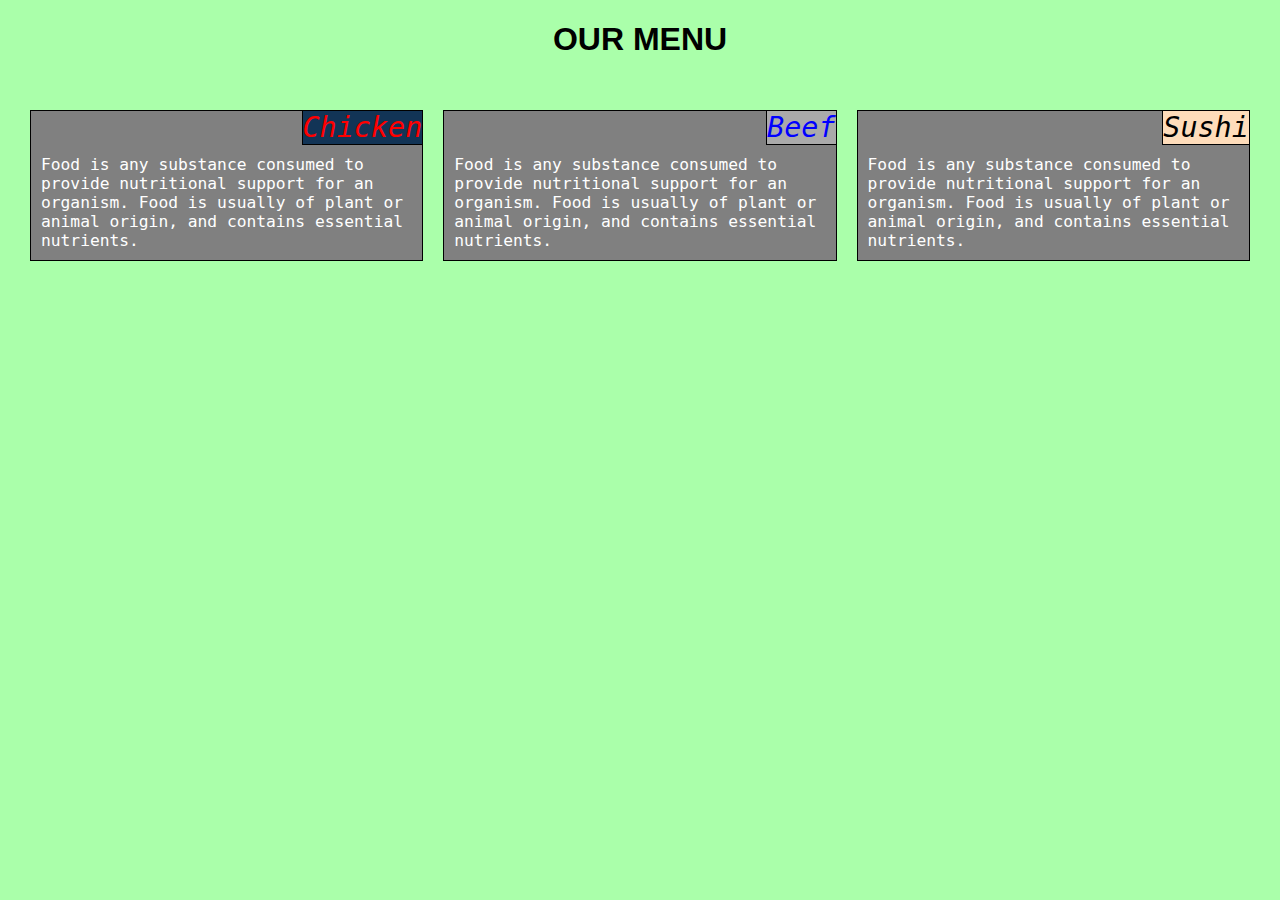
<file: mod2sol/index.html>
<!doctype html>
<!DOCTYPE html>
<html>
<head>
	<title>menu-assignment</title>
	<meta charset="utf-8">
	<meta name="viewport" content="width=device-width,initial-scale=1">
	<link rel="stylesheet" type="text/css" href="css.css">
</head>
<body>
	<h1>OUR MENU</h1>
	<div class="continer">
		<div class ="row">
			<section  class="col-la-4 col-md-6"><section id=sec ><span id="c1" class="ri">Chicken</span><div   class="lf">Food is any substance consumed to provide nutritional support for an organism. Food is usually of plant or animal origin, and contains essential nutrients.</div></section></section>
			<section class="col-la-4 col-md-6"><section id="sec"><span id="c2" class="ri">Beef</span><div  class="lf">Food is any substance consumed to provide nutritional support for an organism. Food is usually of plant or animal origin, and contains essential nutrients.</div></section></section>
			<section  class="col-la-4 col-md-6"><section id=sec ><span id="c3" class="ri">Sushi</span><div   class="lf">Food is any substance consumed to provide nutritional support for an organism. Food is usually of plant or animal origin, and contains essential nutrients.</div></section></section>
		</div>
	</div>
</body>
</html>
</file>
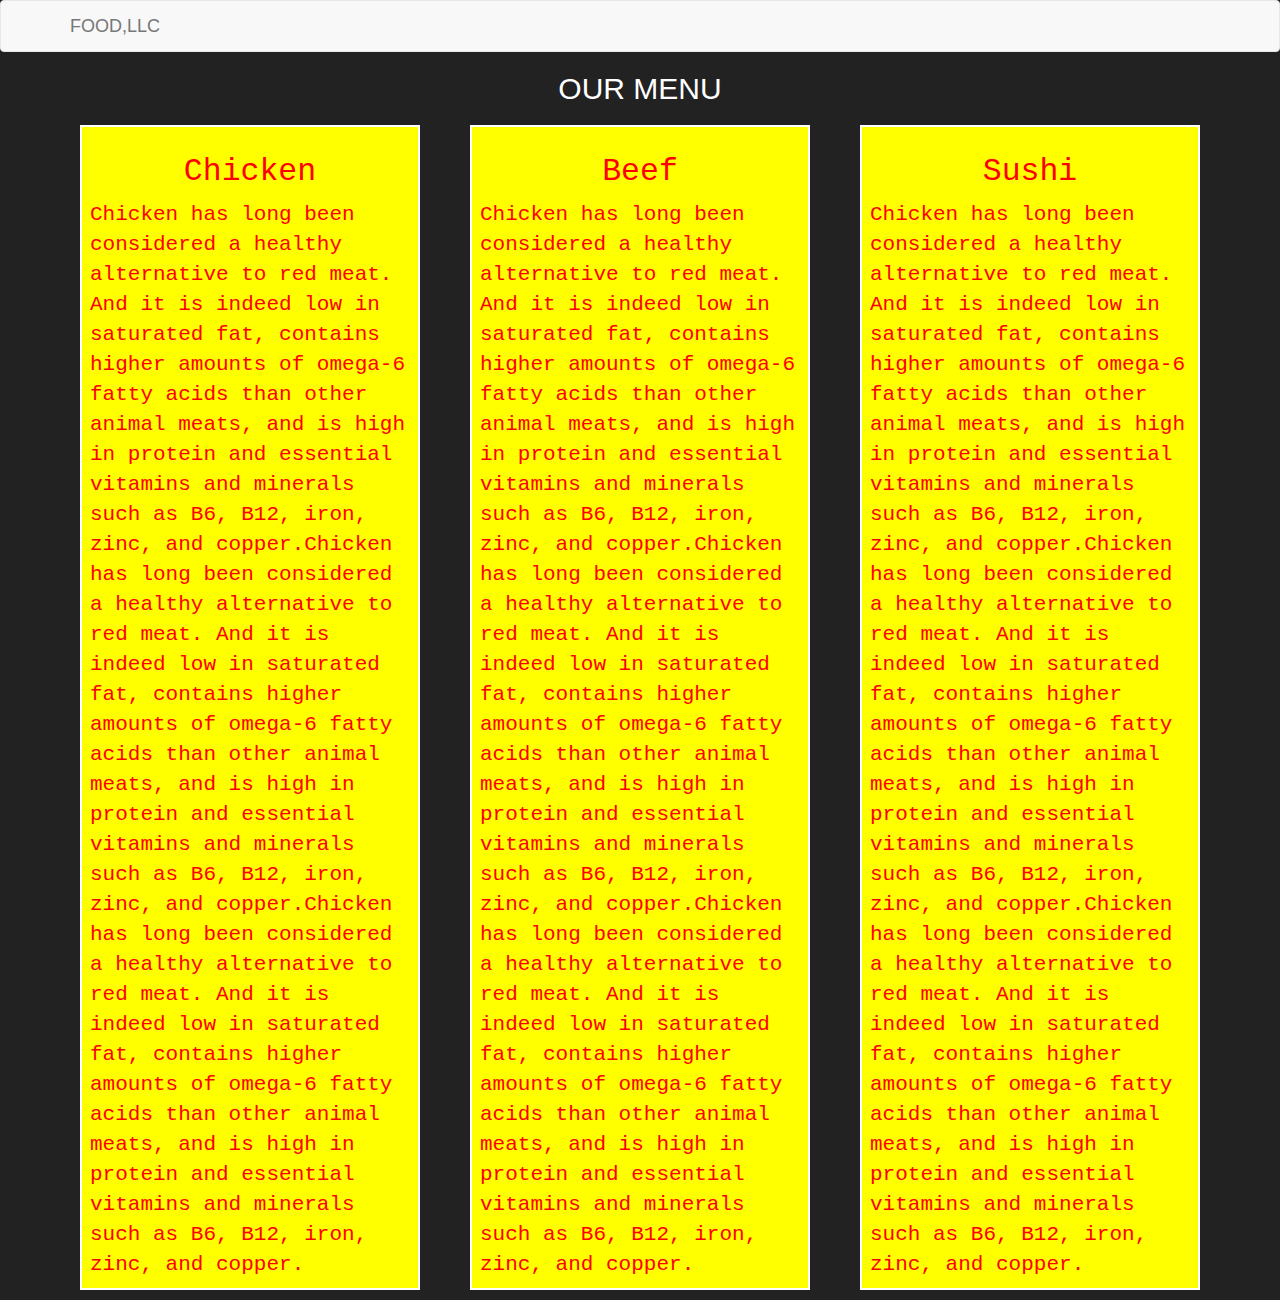
<file: mou3-sol/index.html>
<!DOCTYPE html>
<html>
<head>
	<meta charset="utf-8">
	<meta name="viewport" content="width=device-width, initial-scale=1">
	<title>3rd sol</title>
	<link rel="stylesheet" type="text/css" href="cs.css">
	<link rel="stylesheet"  href="css/bootstrap.min.css">
	<script src="js/npm.js"></script>
  <script src="js/jquery-3.5.1.js"></script>
  <script src="js/bootstrap.min.js"></script>
</head>
<body >
<header id="hcr top">
	<nav class="navbar navbar-default  bg-warning ">
  <div class="container">
  	<a class="navbar-brand" href="index.html">FOOD,LLC</a>
  <div class="visible-xs">
  	<button class="navbar-toggle collapsed" type="button" data-toggle="collapse" data-target="#collapsable-nav"  aria-expdarkfalse" >
    <span class="sr-only">toggle navigation</span>
    <span class="icon-bar"></span>
    <span class="icon-bar"></span>
    <span class="icon-bar"></span>
  </button>

  <div class=" collapse navbar-collapse spac" id="collapsable-nav">
    <ul id="nav-list" class="nav navbar-nav navbar-right">
    	 <li>
        <a class="nav-link" href="#CK">Chicken</a>
      </li>
    <li >
        <a class="nav-link" href="#BF">Beef</a>
      </li>
      <li >
        <a class="nav-link" href="#SU">Sushi</a>
      </li>
    </ul>
  </div>
  
  </div></div>
</nav>
</header>
	<section>
		<h2 class="text-center">OUR MENU</h2>
	</section>
	<section class="container" id="hd">
		<div class="row" id="">
			<section class="col-sm-6 col-md-4" id="CK">
				<div ><h3 class="text-center">Chicken</h3>
				<span>
					Chicken has long been considered a healthy alternative to red meat. And it is indeed low in saturated fat, contains higher amounts of omega-6 fatty acids than other animal meats, and is high in protein and essential vitamins and minerals such as B6, B12, iron, zinc, and copper.Chicken has long been considered a healthy alternative to red meat. And it is indeed low in saturated fat, contains higher amounts of omega-6 fatty acids than other animal meats, and is high in protein and essential vitamins and minerals such as B6, B12, iron, zinc, and copper.Chicken has long been considered a healthy alternative to red meat. And it is indeed low in saturated fat, contains higher amounts of omega-6 fatty acids than other animal meats, and is high in protein and essential vitamins and minerals such as B6, B12, iron, zinc, and copper.
				</span>

				<span class="visible-xs br">
					<a href="#top">back to top</a>
				</span>
				</div>

			</section>
			<section class="col-sm-6 col-md-4" id="BF">
				<div><h3 class="text-center">Beef</h3>
				<span>
					Chicken has long been considered a healthy alternative to red meat. And it is indeed low in saturated fat, contains higher amounts of omega-6 fatty acids than other animal meats, and is high in protein and essential vitamins and minerals such as B6, B12, iron, zinc, and copper.Chicken has long been considered a healthy alternative to red meat. And it is indeed low in saturated fat, contains higher amounts of omega-6 fatty acids than other animal meats, and is high in protein and essential vitamins and minerals such as B6, B12, iron, zinc, and copper.Chicken has long been considered a healthy alternative to red meat. And it is indeed low in saturated fat, contains higher amounts of omega-6 fatty acids than other animal meats, and is high in protein and essential vitamins and minerals such as B6, B12, iron, zinc, and copper.
				</span>
				<span class="visible-xs br">
					<a href="#top">back to top</a>
				</span>
				</div>			</section>

			<section class="col-sm-12 col-md-4" id="SU">
				<div><h3 class="text-center">Sushi</h3>
				<span>
					Chicken has long been considered a healthy alternative to red meat. And it is indeed low in saturated fat, contains higher amounts of omega-6 fatty acids than other animal meats, and is high in protein and essential vitamins and minerals such as B6, B12, iron, zinc, and copper.Chicken has long been considered a healthy alternative to red meat. And it is indeed low in saturated fat, contains higher amounts of omega-6 fatty acids than other animal meats, and is high in protein and essential vitamins and minerals such as B6, B12, iron, zinc, and copper.Chicken has long been considered a healthy alternative to red meat. And it is indeed low in saturated fat, contains higher amounts of omega-6 fatty acids than other animal meats, and is high in protein and essential vitamins and minerals such as B6, B12, iron, zinc, and copper.
				</span>
						
				<span class="visible-xs visible-sm  br">
					<a href="#top" class="br2">back to top</a>
				</span>				</div>
			</section>
		</div>
	</section>
	 
</body>
</html>
</file>
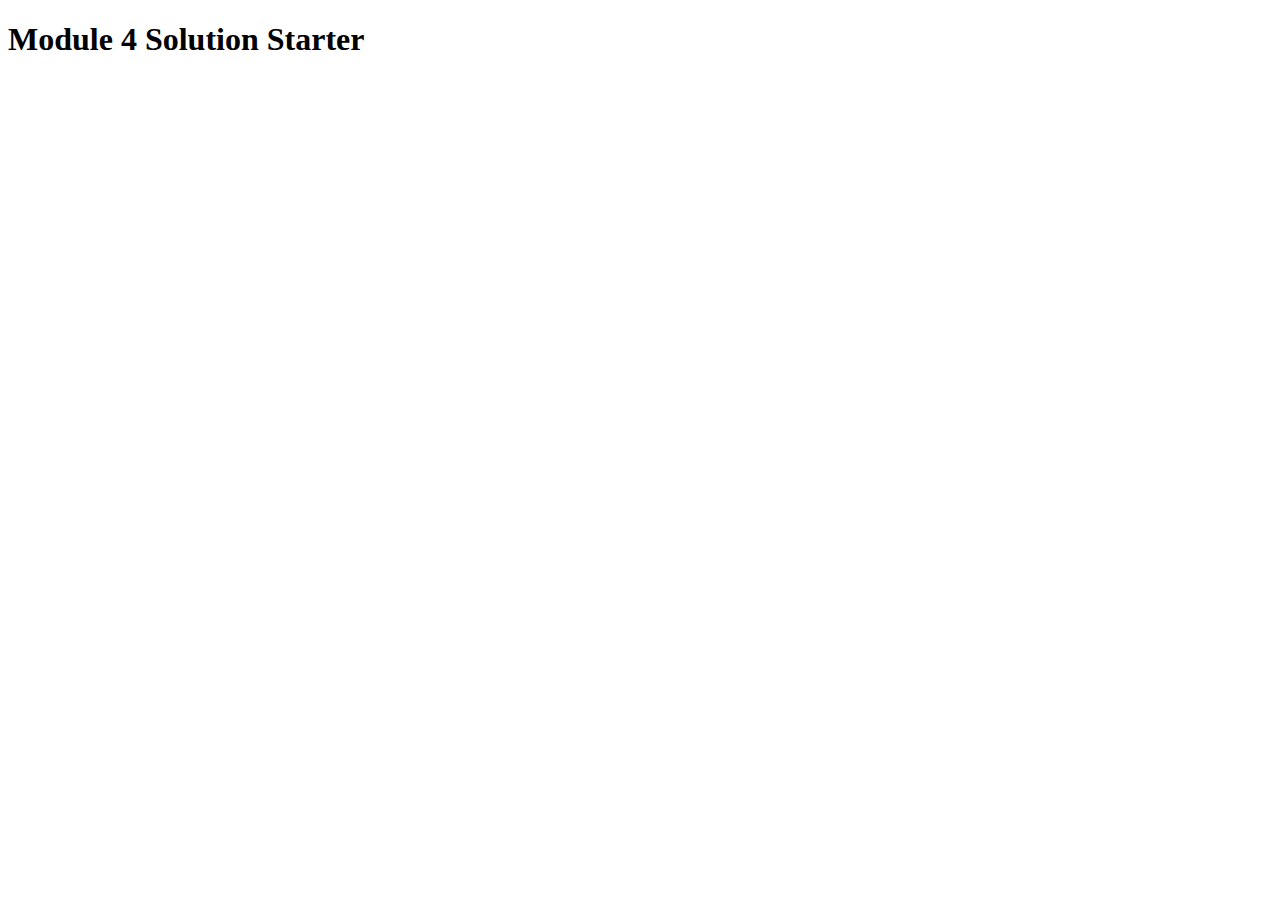
<file: mou4-sol/index.html>
<!DOCTYPE html>
<html>
<head>
  <meta charset="utf-8">
  <title>Module 4 Solution Starter</title>
  <script>
    var names = []; // DO NOT REMOVE
  </script>
  <script src="SpeakHello.js"></script>
  <script src="SayGoodBye.js"></script>
  <script src="script.js"></script>
</head>
<body>
  <h1>Module 4 Solution Starter</h1>
</body>
</html>
</file>
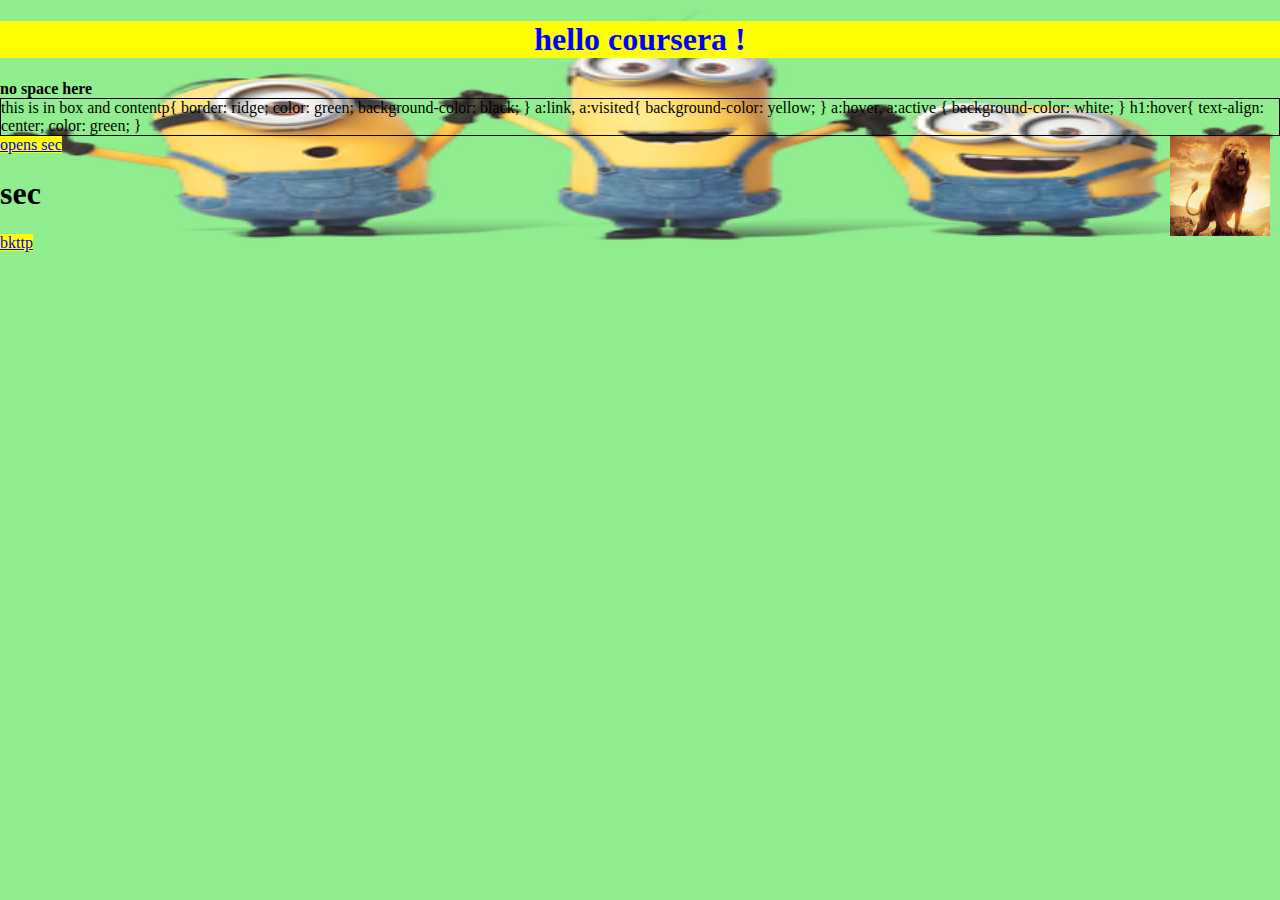
<file: site2/index.html>
<!doctype html>
<html>
<head>
	<meta charset="utf-8">
	<title>hello coursera</title>
	<link rel="stylesheet" type="text/css" href="add.css">
    <style >
    	*{

    		box-sizing:border-box;
    	}
    	body{
            background:  url("mini.png") no-repeat center;
            background-size: 100% 100%; 
    		margin: 0;
    		padding: 0;
    		background-color: #90EE90;
    	}
    	#box{
    		border : 5px solid yellow;
    		margin : 4px;
            height: 20px;
            overflow: hidden;
    		text-align: center;
    	}
        #box:hover{
            overflow: visible;
            height: 100%;
        }
    	
        #my{
            border:1px solid black;
        }
        #bt{
            position: absolute;
            right: 10px;
        }
	</style>
</head>
<body>
<h1 id="top" style="color: blue;background-color: yellow; text-align: center; ">hello coursera !</h1>
<b>no&nbsp;space&nbsp;here</b>
<div id="my">
	<div >this is in box and contentp{
            border: ridge;
            color: green;
            background-color: black;
        }

a:link, a:visited{
                background-color: yellow;
        }
        a:hover, a:active {
            background-color: white;
        } 
        h1:hover{
            text-align: center;
            color: green;
        }</div>
</div>
<div align="center" id="bt"><span align="center"><img src="lion.jpg"  height="100px" width="100px" ></span></div>
<a href="#sec" target ="_blank">opens sec</a>
<h1 id="sec"> sec </h1>
<a href="#top">bkttp</a>
</body>
</html>
</file>
<file: mod2sol/css.css>
*{
	box-sizing:border-box;
}
body{
	margin: 0px;
	background-color:#aaffaa;
}
h1{ 
	font-family: Sans-serif;
	text-align: center;
}
.row{
	
	width: 100%;
}
.ri
{
	font-style: italic;
	float : right;
	border-bottom:  1px solid black;
	border-left: 1px solid black; 
}

.lf{
	clear: right;
}
section{
	padding: 10px;
}
#sec{
	padding: 0px;
	font-family: monospace;
	font-size: 125%;
	color: white;
	background-color: grey;
	border:1px solid black;
	position: relative;

}
div{
	padding: 10px;
}
#d1{
	background-color: #999999;
	color: #000000;
}
#d2{
	background-color: #12ee33;
	color: #654789;
}
#c1{
	font-size: 175%;
	color: red;
	background-color: #123456;
	padding: 0px;
}
#c2{font-size: 175%;
	color: blue;
	background-color: #aaaaaa;
	padding: 0px;
}
#c3{font-size: 175%;
	color: black;
	background-color: #fedcba;
	padding: 0px;
}
@media (min-width: 992px){
	.col-la-4{
	float: left;
		width: 33.33%;
		

	}}
@media (max-width: 991px) and (min-width: 768px){
	.col-md-6{
	float: left;
		width:50%;
	}

}
</file>
<file: mou3-sol/cs.css>
*{
	box-sizing: border-box;
}
#cl {

	color: #9f0;
	background-color: grey;
}

#hd{
	max-width: 100%;
	}
.spac {
	min-width: 100%;
}
.br{
	
	position: absolute;
	bottom: 0px;
}
.br2{
}
html body{
	background-color: #222;
	color: white;
}

html button{
	background-color: grey;
}
html  nav{
	
	background-color: white;
	color : white;
}
.container 
{   
	max-width: 100%;
	box-sizing: border-box;
}
.row h3{
	font-size: 1.5em;
	font-style: ;
}
.row section{
	font-family: Monospace;
	color: red;
	font-size: 1.5em;
	align-content: center;
	max-width: 100%;

}
section{
}
.row div{
	background-color: yellow;
	padding: 8px;
	border: 2px solid white;
		margin: 10px;
		min-height: 1000px;

}
</file>
<file: site2/add.css>
p{
    		border: ridge;
    		color: green;
    		background-color: black;
    	}

a:link, a:visited{
    			background-color: yellow;
    	}
    	a:hover, a:active {
    		background-color: white;
		} 
    	h1:hover{
    		text-align: center;
    		color: green;
    	}
</file>
